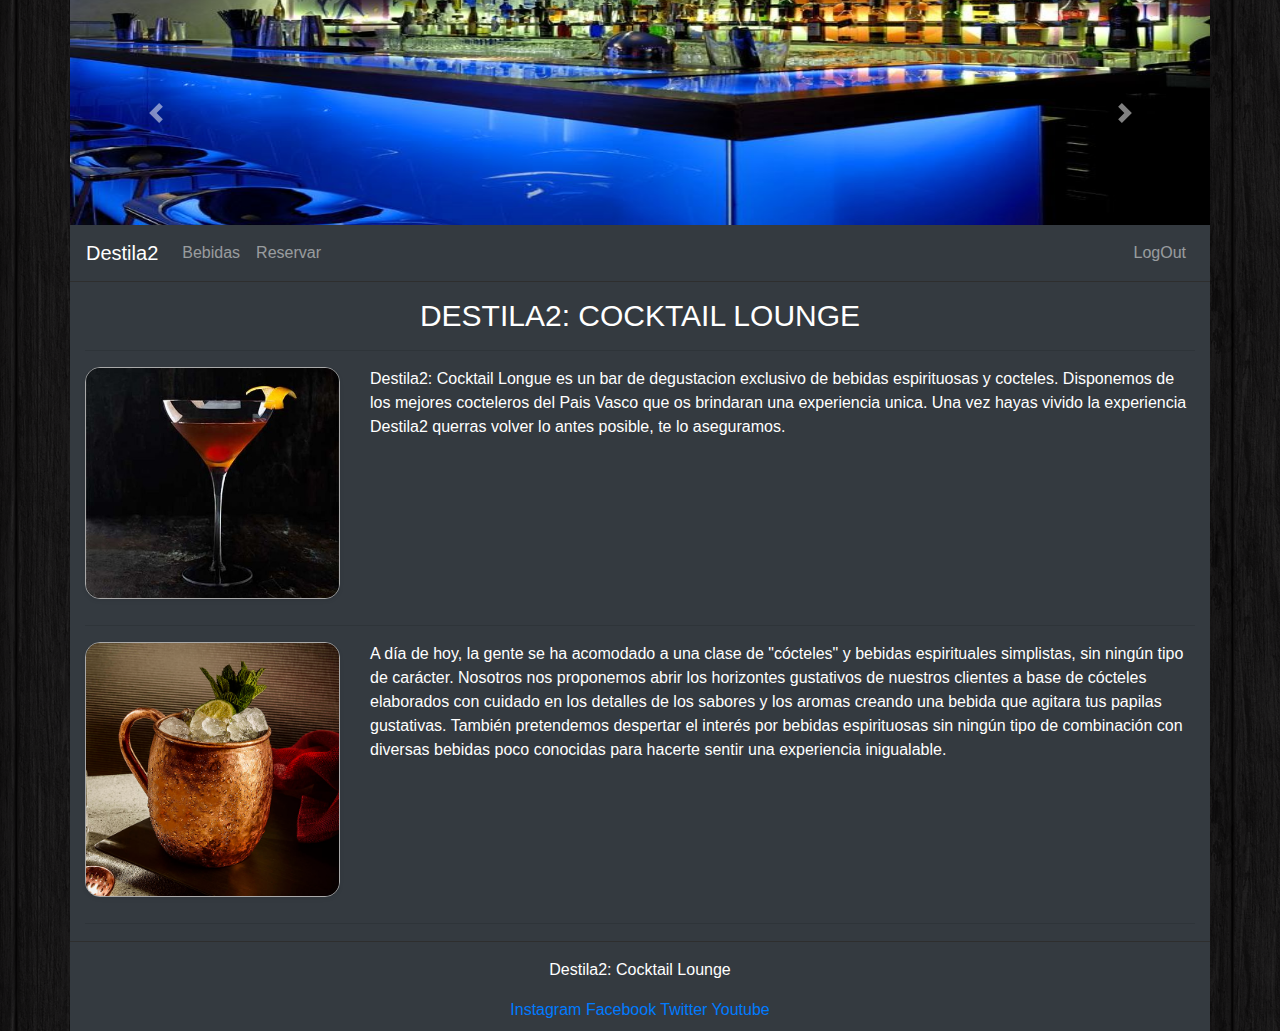
<file: index.html>
<!DOCTYPE html>
<html lang="en">

<head>
<meta charset="UTF-8">
<meta name="viewport" content="width=device-width, initial-scale=1.0">
<title>Destila2: Cocktail Lounge</title>
<link rel="stylesheet" href="view/css/index.css">
<link rel="stylesheet" href="view/css/bootstrap.min.css">

</head>

<body>
	<div class="container containerAll">
		<div class="row">
			<div class="col">
				<!-- HEADER -->
				<!-- CARRUSEL -->
				<div id="carouselDestila2" class="carousel slide"
					data-ride="carousel">
					<div class="carousel-inner">
						<div class="carousel-item active" data-interval="10000">
							<img src="view/img/carrusel1.jpg" class="d-block w-100" alt="Bar">
						</div>
						<div class="carousel-item" data-interval="2000">
							<img src="view/img/carrusel2.png" class="d-block w-100"
								alt="Cocteles">
						</div>
						<div class="carousel-item">
							<img src="view/img/carrusel3.png" class="d-block w-100"
								alt="Bebidas">
						</div>
					</div>
					<a class="carousel-control-prev" href="#carouselDestila2"
						role="button" data-slide="prev"> <span
						class="carousel-control-prev-icon" aria-hidden="true"></span> <span
						class="sr-only">Previous</span>
					</a> <a class="carousel-control-next" href="#carouselDestila2"
						role="button" data-slide="next"> <span
						class="carousel-control-next-icon" aria-hidden="true"></span> <span
						class="sr-only">Next</span>
					</a>
				</div>
				<!-- FIN CARRUSEL -->
				<!-- NAVBAR -->
				<nav class="navbar navbar-expand-lg navbar-dark bg-dark">
					<a class="navbar-brand" href="index.html">Destila2</a>
					<button class="navbar-toggler" type="button" data-toggle="collapse"
						data-target="#navbarNav" aria-controls="navbarNav"
						aria-expanded="false" aria-label="Toggle navigation">
						<span class="navbar-toggler-icon"></span>
					</button>
					<div class="collapse navbar-collapse" id="navbarNav">
						<ul class="navbar-nav mr-auto">
							<li class="nav-item"><a class="nav-link"
								href="view/vBebidas.html">Bebidas</a></li>
							<li class="nav-item"><a class="nav-link"
								href="view/vReservas.html">Reservar</a></li>
						</ul>
						<ul class="navbar-nav" id="navSession">
						</ul>
						<ul class="navbar-nav" id="navLogOut">
							<li class="nav-item"><a class="nav-link logOutLink"
								href="javascript:void(0);">LogOut</a></li>
						</ul>
					</div>
				</nav>
				<!-- FIN NAVBAR -->
				<!-- FIN HEADER -->
			</div>
		</div>
		<!-- CONTENIDO -->
		<div class="container bg-dark">
			<div class="contenidoMain">
				<h1 class="text-center display-4 text-white pt-3">DESTILA2:
					COCKTAIL LOUNGE</h1>
				<hr>
				<!-- DESCRIPCION DEL BAR -->
				<div class="row">
					<div class="col-12 col-sm-3">
						<img class="imgIndex shadow-sm" src="view/img/manhattan.jpg">
					</div>
					<div class="col-12 col-sm-9">
						<p class="text-white">Destila2: Cocktail Longue es un bar de
							degustacion exclusivo de bebidas espirituosas y cocteles.
							Disponemos de los mejores cocteleros del Pais Vasco que os
							brindaran una experiencia unica. Una vez hayas vivido la
							experiencia Destila2 querras volver lo antes posible, te lo
							aseguramos.</p>
					</div>
				</div>
				<hr>
				<!--OBJETIVO DEL BAR -->
				<div class="row">
					<div class="col-12 col-sm-3">
						<img class="imgIndex shadow-sm" src="view/img/moscowmule.jpg">
					</div>
					<div class="col-12 col-sm-9">
						<p class="text-white">A día de hoy, la gente se ha acomodado a
							una clase de "cócteles" y bebidas espirituales simplistas, sin
							ningún tipo de carácter. Nosotros nos proponemos abrir los
							horizontes gustativos de nuestros clientes a base de cócteles
							elaborados con cuidado en los detalles de los sabores y los
							aromas creando una bebida que agitara tus papilas gustativas.
							También pretendemos despertar el interés por bebidas espirituosas
							sin ningún tipo de combinación con diversas bebidas poco
							conocidas para hacerte sentir una experiencia inigualable.</p>
					</div>
				</div>
				<hr>
			</div>
		</div>
		<!-- FIN CONTENIDO -->
		<!-- FOOTER -->
		<div class="footer bg-dark">
			<div class="row">
				<div class="col">
					<p class="text-center pt-3 text-white">Destila2: Cocktail
						Lounge</p>
				</div>

			</div>
			<div class="row">
				<div class="col text-center">
					<a href="instagram.com">Instagram</a> <a href="facebook.com">Facebook</a>
					<a href="twitter.com">Twitter</a> <a href="youtube.com">Youtube</a>
				</div>
			</div>
		</div>
		<!-- FIN FOOTER -->


		<!-- MODAL LOGIN -->
		<div class="modal fade" id="modalLogin" tabindex="-1" role="dialog"
			aria-labelledby="modalLoginLabel" aria-hidden="true">
			<div class="modal-dialog" role="document">
				<div class="modal-content">
					<div class="modal-header">
						<h5 class="modal-title" id="modalLoginLabel">LOGIN</h5>
						<button type="button" class="close" data-dismiss="modal"
							aria-label="Close">
							<span aria-hidden="true">&times;</span>
						</button>
					</div>
					<div class="modal-body">
						<p>Introduzca su usuario y contraseña</p>

						<form>
							<div class="form-group">
								<label for="usuario">Usuario</label> <input type="text"
									class="form-control" id="usuario"
									placeholder="Introducir Usuario">
							</div>
							<div class="form-group">
								<label for="pass">Password</label> <input type="password"
									class="form-control" id="pass" placeholder="Password">
							</div>


						</form>


					</div>
					<div class="modal-footer">
						<button id="btnLogin" type="button" class="btn btn-primary">Login</button>
					</div>
				</div>
			</div>
		</div>
		<!-- FIN MODAL LOGIN -->

		<!-- MODAL RESGISTER -->
		<div class="modal fade" id="modalRegister" tabindex="-1" role="dialog"
			aria-labelledby="modalRegisterLabel" aria-hidden="true">
			<div class="modal-dialog" role="document">
				<div class="modal-content">
					<div class="modal-header">
						<h5 class="modal-title" id="modalRegisterLabel">REGISTER</h5>
						<button type="button" class="close" data-dismiss="modal"
							aria-label="Close">
							<span aria-hidden="true">&times;</span>
						</button>
					</div>
					<div class="modal-body">
						<!-- aniadir usuarios form -->
						<form id="modalUsuarios">
							<h3>Aniadir usuario</h3>
							<div class="form-row">
								<!--Nombre -->
								<div class="form-group col-md-6">
									<label for="nombre">Nombre</label> <input type="text"
										class="form-control" id="nombre" placeholder="Nombre">
								</div>

								<!--Apellido -->
								<div class="form-group col-md-6">
									<label for="apellido">Apellido</label> <input type="text"
										class="form-control" id="apellido" placeholder="Apellido">
								</div>
							</div>
							<div class="form-row">
								<!--Usuario -->
								<div class="form-group col-md-6">
									<label for="usuario">Usuario</label> <input type="text"
										class="form-control" id="usureg" placeholder="Usuario">
								</div>

								<!--Contraseña -->
								<div class="form-group col-md-6">
									<label for="contrasena">Contraseña</label> <input
										type="password" class="form-control" id="passreg"
										placeholder="Contraseña">
								</div>
							</div>

							<!--Telefono -->
							<div class="form-group">
								<label for="numtel">Numero telefono</label> <input type="number" maxlength="9"
									class="form-control" id="numtel" placeholder="Telefono">
							</div>

							<div class="form-row">
								<!--Email -->
								<div class="form-group col-md-6">
									<label for="email">Email</label> <input type="email"
										class="form-control" id="email" placeholder="Email">
								</div>
								<!--DNI -->
								<div class="form-group col-md-6">
									<label for="dni">DNI</label> <input type="text" maxlength="9"
										class="form-control" id="dni" placeholder="48963521C">
								</div>

							</div>

						</form>
						<!-- Fin aniadir usuarios form -->
					</div>
					<div class="modal-footer">
						<button id="btnRegister" type="button" class="btn btn-primary">Registrarse</button>
					</div>
				</div>
			</div>
		</div>
		<!-- FIN MODAL REGISTER -->

	</div>

	<script src="view/js/jquery-3.4.1.min.js"></script>
	<script src="view/js/popper.min.js"></script>
	<script src="view/js/bootstrap.min.js"></script>
	<script src="view/js/index.js"></script>
</body>

</html>
</file>
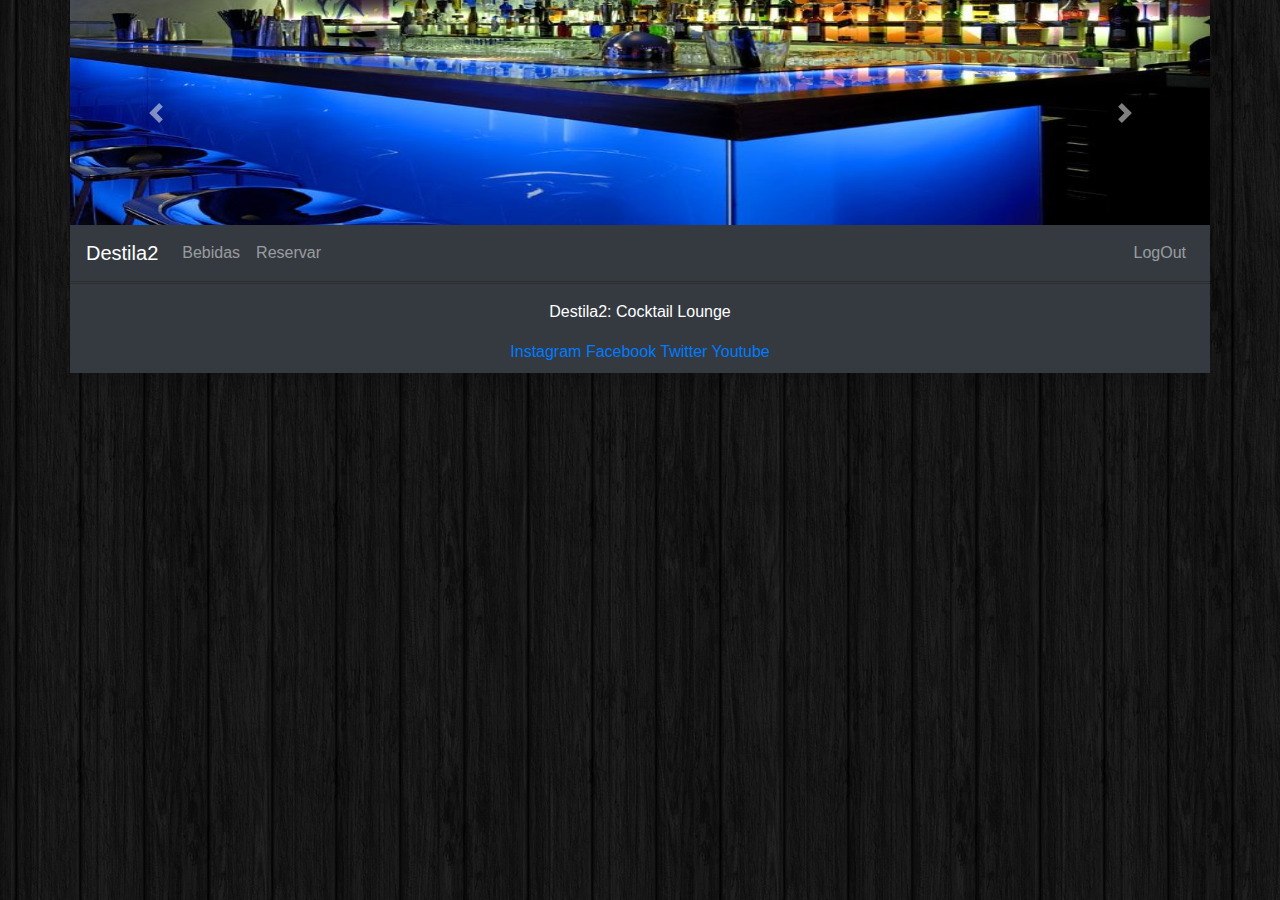
<file: view/vBebidas.html>
<!DOCTYPE html>
<html lang="en">

<head>
<meta charset="UTF-8">
<meta name="viewport" content="width=device-width, initial-scale=1.0">
<title>Destila2: Cocktail Lounge</title>
<link rel="stylesheet" href="css/bebidas.css">
<link rel="stylesheet" href="css/bootstrap.min.css">

</head>

<body>
	<div class="container shadow containerAll">
		<div class="row">
			<div class="col">
				<!-- HEADER -->
				<!-- CARRUSEL -->
				<div id="carouselDestila2" class="carousel slide"
					data-ride="carousel">
					<div class="carousel-inner">
						<div class="carousel-item active" data-interval="10000">
							<img src="img/carrusel1.jpg" class="d-block w-100" alt="Bar">
						</div>
						<div class="carousel-item" data-interval="2000">
							<img src="img/carrusel2.png" class="d-block w-100" alt="Cocteles">
						</div>
						<div class="carousel-item">
							<img src="img/carrusel3.png" class="d-block w-100" alt="Bebidas">
						</div>
					</div>
					<a class="carousel-control-prev" href="#carouselDestila2"
						role="button" data-slide="prev"> <span
						class="carousel-control-prev-icon" aria-hidden="true"></span> <span
						class="sr-only">Previous</span>
					</a> <a class="carousel-control-next" href="#carouselDestila2"
						role="button" data-slide="next"> <span
						class="carousel-control-next-icon" aria-hidden="true"></span> <span
						class="sr-only">Next</span>
					</a>
				</div>
				<!-- FIN CARRUSEL -->
				<!-- NAVBAR -->
				<nav class="navbar navbar-expand-lg navbar-dark bg-dark">
					<a class="navbar-brand" href="../index.html">Destila2</a>
					<button class="navbar-toggler" type="button" data-toggle="collapse"
						data-target="#navbarNav" aria-controls="navbarNav"
						aria-expanded="false" aria-label="Toggle navigation">
						<span class="navbar-toggler-icon"></span>
					</button>
					<div class="collapse navbar-collapse" id="navbarNav">
						<ul class="navbar-nav mr-auto">
							<li class="nav-item"><a class="nav-link"
								href="vBebidas.html">Bebidas</a></li>
							<li class="nav-item"><a class="nav-link"
								href="vReservas.html">Reservar</a></li>
						</ul>
						<ul class="navbar-nav" id="navSession">
						</ul>
						<ul class="navbar-nav" id="navLogOut">
							<li class="nav-item"><a class="nav-link logOutLink"
								href="javascript:void(0);">LogOut</a></li>
						</ul>
					</div>
				</nav>
				<!-- FIN NAVBAR -->
				<!-- FIN HEADER -->
			</div>
		</div>
		<!-- CONTENIDO -->
		<div class="container bg-dark">
			<div class="contenidoMain">
				<div class="container" id="loadPacks"></div>
				<div class="container" id="loadBebidas"></div>
				<div class="container" id="loadCocteles"></div>
			</div>
		</div>
		<!-- FIN CONTENIDO -->
		<!-- FOOTER -->
		<div class="footer bg-dark">
			<div class="row">
				<div class="col">
					<p class="text-center pt-3 text-white">Destila2: Cocktail
						Lounge</p>
				</div>

			</div>
			<div class="row">
				<div class="col text-center">
					<a href="instagram.com">Instagram</a> <a href="facebook.com">Facebook</a>
					<a href="twitter.com">Twitter</a> <a href="youtube.com">Youtube</a>
				</div>
			</div>
		</div>
		<!-- FIN FOOTER -->

		<!-- MODAL LOGIN -->
		<div class="modal fade" id="modalLogin" tabindex="-1" role="dialog"
			aria-labelledby="modalLoginLabel" aria-hidden="true">
			<div class="modal-dialog" role="document">
				<div class="modal-content">
					<div class="modal-header">
						<h5 class="modal-title" id="modalLoginLabel">LOGIN</h5>
						<button type="button" class="close" data-dismiss="modal"
							aria-label="Close">
							<span aria-hidden="true">&times;</span>
						</button>
					</div>
					<div class="modal-body">
						<p>Introduzca su usuario y contraseña</p>

						<form>
							<div class="form-group">
								<label for="usuario">Usuario</label> <input type="text"
									class="form-control" id="usuario"
									placeholder="Introducir Usuario">
							</div>
							<div class="form-group">
								<label for="pass">Password</label> <input type="password"
									class="form-control" id="pass" placeholder="Password">
							</div>


						</form>


					</div>
					<div class="modal-footer">
						<button id="btnLogin" type="button" class="btn btn-primary">Login</button>
					</div>
				</div>
			</div>
		</div>
		<!-- FIN MODAL LOGIN -->

		<!-- MODAL RESGISTER -->
		<div class="modal fade" id="modalRegister" tabindex="-1" role="dialog"
			aria-labelledby="modalRegisterLabel" aria-hidden="true">
			<div class="modal-dialog" role="document">
				<div class="modal-content">
					<div class="modal-header">
						<h5 class="modal-title" id="modalRegisterLabel">REGISTER</h5>
						<button type="button" class="close" data-dismiss="modal"
							aria-label="Close">
							<span aria-hidden="true">&times;</span>
						</button>
					</div>
					<div class="modal-body">
						<!-- aniadir usuarios form -->
						<form id="modalUsuarios">
							<h3>Aniadir usuario</h3>
							<div class="form-row">
								<!--Nombre -->
								<div class="form-group col-md-6">
									<label for="nombre">Nombre</label> <input type="text"
										class="form-control" id="nombre" placeholder="Nombre">
								</div>

								<!--Apellido -->
								<div class="form-group col-md-6">
									<label for="apellido">Apellido</label> <input type="text"
										class="form-control" id="apellido" placeholder="Apellido">
								</div>
							</div>
							<div class="form-row">
								<!--Usuario -->
								<div class="form-group col-md-6">
									<label for="usuario">Usuario</label> <input type="text"
										class="form-control" id="usureg" placeholder="Usuario">
								</div>

								<!--Contraseña -->
								<div class="form-group col-md-6">
									<label for="contrasena">Contraseña</label> <input
										type="password" class="form-control" id="passreg"
										placeholder="Contraseña">
								</div>
							</div>

							<!--Telefono -->
							<div class="form-group">
								<label for="numtel">Numero telefono</label> <input type="number" maxlength="9"
									class="form-control" id="numtel" placeholder="Telefono">
							</div>

							<div class="form-row">
								<!--Email -->
								<div class="form-group col-md-6">
									<label for="email">Email</label> <input type="email"
										class="form-control" id="email" placeholder="Email">
								</div>
								<!--DNI -->
								<div class="form-group col-md-6">
									<label for="dni">DNI</label> <input type="text" maxlength="9"
										class="form-control" id="dni" placeholder="48963521C">
								</div>

							</div>

						</form>
						<!-- Fin aniadir usuarios form -->
					</div>
					<div class="modal-footer">
						<button id="btnRegister" type="button" class="btn btn-primary">Registrarse</button>
					</div>
				</div>
			</div>
		</div>
		<!-- FIN MODAL REGISTER -->

	</div>

	<script src="js/jquery-3.4.1.min.js"></script>
	<script src="js/bootstrap.min.js"></script>
	<script src="js/popper.min.js"></script>
	<script src="js/bebidas.js"></script>
</body>

</html>
</file>
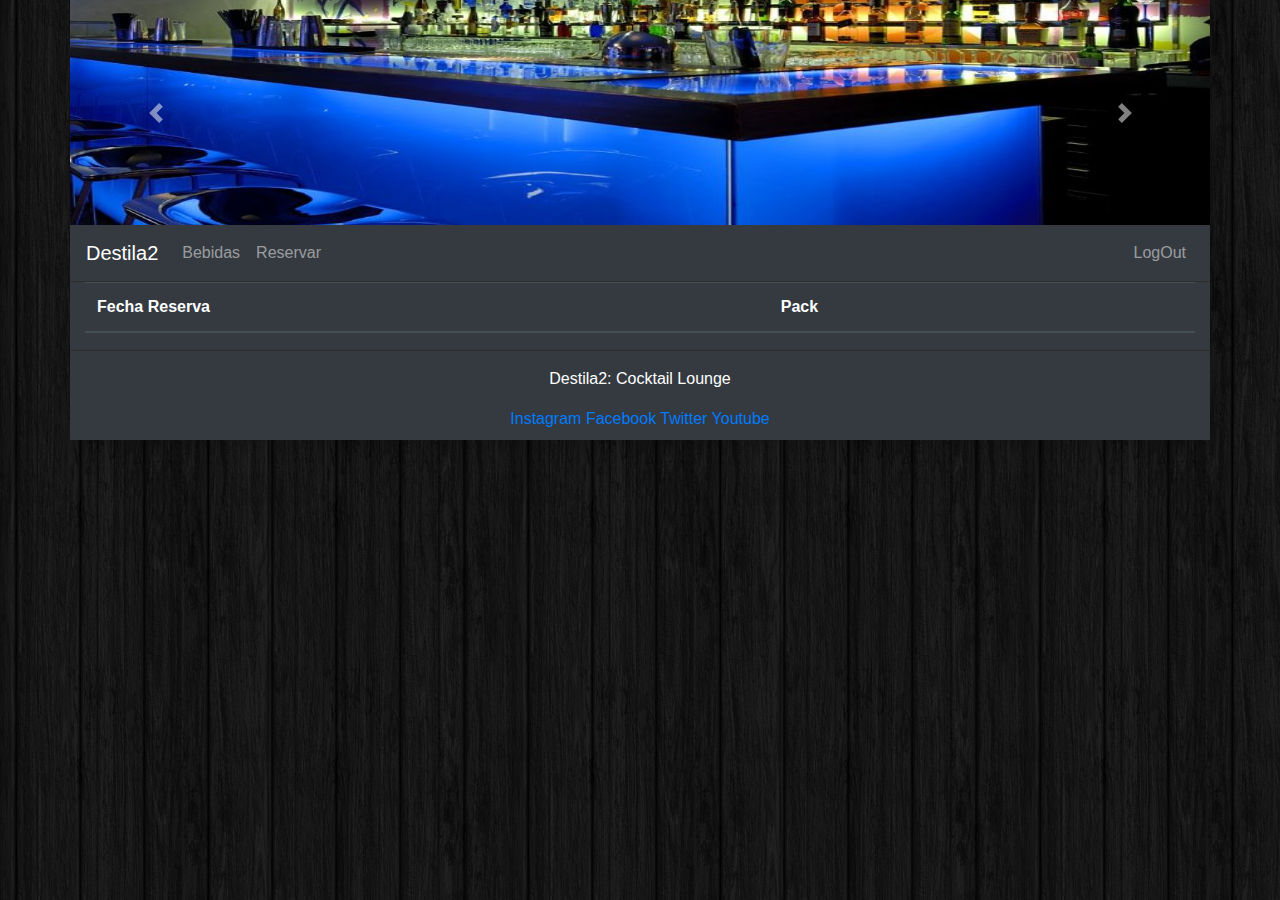
<file: view/vMisReservas.html>
<!DOCTYPE html>
<html lang="en">

<head>
<meta charset="UTF-8">
<meta name="viewport" content="width=device-width, initial-scale=1.0">
<title>Destila2: Cocktail Lounge</title>
<link rel="stylesheet" href="css/index.css">
<link rel="stylesheet" href="css/bootstrap.min.css">

</head>

<body>
	<div class="container shadow containerAll">
		<div class="row">
			<div class="col">
				<!-- HEADER -->
				<!-- CARRUSEL -->
				<div id="carouselDestila2" class="carousel slide"
					data-ride="carousel">
					<div class="carousel-inner">
						<div class="carousel-item active" data-interval="10000">
							<img src="img/carrusel1.jpg" class="d-block w-100" alt="Bar">
						</div>
						<div class="carousel-item" data-interval="2000">
							<img src="img/carrusel2.png" class="d-block w-100" alt="Cocteles">
						</div>
						<div class="carousel-item">
							<img src="img/carrusel3.png" class="d-block w-100" alt="Bebidas">
						</div>
					</div>
					<a class="carousel-control-prev" href="#carouselDestila2"
						role="button" data-slide="prev"> <span
						class="carousel-control-prev-icon" aria-hidden="true"></span> <span
						class="sr-only">Previous</span>
					</a> <a class="carousel-control-next" href="#carouselDestila2"
						role="button" data-slide="next"> <span
						class="carousel-control-next-icon" aria-hidden="true"></span> <span
						class="sr-only">Next</span>
					</a>
				</div>
				<!-- FIN CARRUSEL -->
				<!-- NAVBAR -->
				<nav class="navbar navbar-expand-lg navbar-dark bg-dark">
					<a class="navbar-brand" href="../index.html">Destila2</a>
					<button class="navbar-toggler" type="button" data-toggle="collapse"
						data-target="#navbarNav" aria-controls="navbarNav"
						aria-expanded="false" aria-label="Toggle navigation">
						<span class="navbar-toggler-icon"></span>
					</button>
					<div class="collapse navbar-collapse" id="navbarNav">
						<ul class="navbar-nav mr-auto">
							<li class="nav-item"><a class="nav-link"
								href="vBebidas.html">Bebidas</a></li>
							<li class="nav-item"><a class="nav-link"
								href="vReservas.html">Reservar</a></li>
						</ul>
						<ul class="navbar-nav" id="navSession">
						</ul>
						<ul class="navbar-nav" id="navLogOut">
							<li class="nav-item"><a class="nav-link logOutLink"
								href="javascript:void(0);">LogOut</a></li>
						</ul>
					</div>
				</nav>
				<!-- FIN NAVBAR -->
				<!-- FIN HEADER -->
			</div>
		</div>
		<!-- CONTENIDO -->
		<div class="container bg-dark">
			<div class="contenidoMain">
				<table class="table table-dark">
					<thead>
						<tr>
							<th>Fecha Reserva</th>
							<th>Pack</th>
							<th></th>
						</tr>
					</thead>

					<tbody id="listaMisReservas">

					</tbody>
				</table>
			</div>
		</div>
		<!-- FIN CONTENIDO -->
		<!-- FOOTER -->
		<div class="footer bg-dark">
			<div class="row">
				<div class="col">
					<p class="text-center pt-3 text-white">Destila2: Cocktail
						Lounge</p>
				</div>

			</div>
			<div class="row">
				<div class="col text-center">
					<a href="instagram.com">Instagram</a> <a href="facebook.com">Facebook</a>
					<a href="twitter.com">Twitter</a> <a href="youtube.com">Youtube</a>
				</div>
			</div>
		</div>
		<!-- FIN FOOTER -->


		<!-- Modal update -->
		<div class="modal fade" id="modificarReservaModal" tabindex="-1"
			role="dialog" aria-labelledby="modificarReservaModalLabel"
			aria-hidden="true">
			<div class="modal-dialog" role="document">
				<div class="modal-content">
					<div class="modal-header">
						<h5 class="modal-title" id="exampleModalLabel">Modificar
							Reserva</h5>
						<button type="button" class="close" data-dismiss="modal"
							aria-label="Close">
							<span aria-hidden="true">&times;</span>
						</button>
					</div>
					<div class="modal-body" id="contenidoModalUpdateReserva">
						
					<form class="w-50 m-5 text-white">
					
					<div class="form-group">
					
						<label>ID</label> 
						<input type="text" class="form-control" placeholder="ID" id="idModificar" disabled>
					
						<label>Pack</label> 
						<select class="form-control" id="packSelectModificar" required>
							
						</select>
						<label>Fecha</label> 
						<input type="date" class="form-control" placeholder="Fecha" id="fechaModificar" required> 
					</div>

					
					
				</form>




					</div>
					<div class="modal-footer">
						<button type="button" class="btn btn-secondary"
							data-dismiss="modal">Close</button>
						<button type="button" id="updateMiReserva" class="btn btn-primary">Modificar</button>
					</div>
				</div>
			</div>
		</div>
		<!-- fin Modal update -->
	</div>

	<script src="js/jquery-3.4.1.min.js"></script>
	<script src="js/bootstrap.min.js"></script>
	<script src="js/popper.min.js"></script>
	<script src="js/misreservas.js"></script>
</body>

</html>
</file>
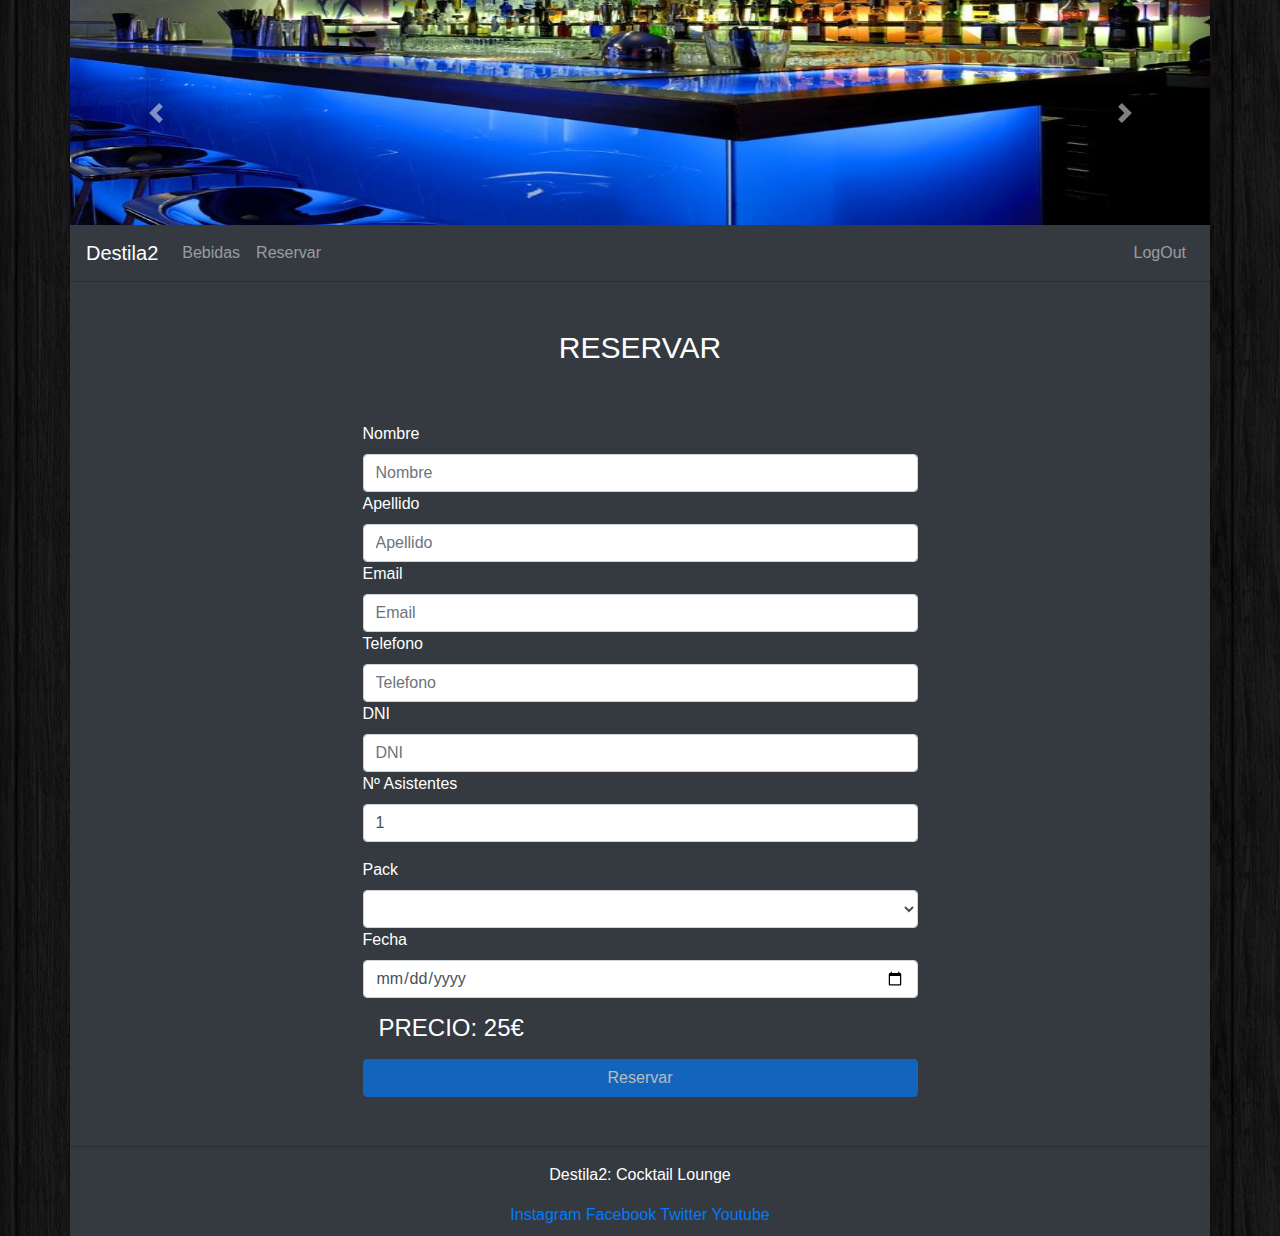
<file: view/vReservas.html>
<!DOCTYPE html>
<html lang="en">

<head>
<meta charset="UTF-8">
<meta name="viewport" content="width=device-width, initial-scale=1.0">
<title>Destila2: Cocktail Lounge</title>
<link rel="stylesheet" href="css/index.css">
<link rel="stylesheet" href="css/bootstrap.min.css">

</head>

<body>
	<div class="container shadow containerAll">
		<div class="row">
			<div class="col">
				<!-- HEADER -->
				<!-- CARRUSEL -->
				<div id="carouselDestila2" class="carousel slide"
					data-ride="carousel">
					<div class="carousel-inner">
						<div class="carousel-item active" data-interval="10000">
							<img src="img/carrusel1.jpg" class="d-block w-100" alt="Bar">
						</div>
						<div class="carousel-item" data-interval="2000">
							<img src="img/carrusel2.png" class="d-block w-100" alt="Cocteles">
						</div>
						<div class="carousel-item">
							<img src="img/carrusel3.png" class="d-block w-100" alt="Bebidas">
						</div>
					</div>
					<a class="carousel-control-prev" href="#carouselDestila2"
						role="button" data-slide="prev"> <span
						class="carousel-control-prev-icon" aria-hidden="true"></span> <span
						class="sr-only">Previous</span>
					</a> <a class="carousel-control-next" href="#carouselDestila2"
						role="button" data-slide="next"> <span
						class="carousel-control-next-icon" aria-hidden="true"></span> <span
						class="sr-only">Next</span>
					</a>
				</div>
				<!-- FIN CARRUSEL -->
				<!-- NAVBAR -->
				<nav class="navbar navbar-expand-lg navbar-dark bg-dark">
					<a class="navbar-brand" href="../index.html">Destila2</a>
					<button class="navbar-toggler" type="button" data-toggle="collapse"
						data-target="#navbarNav" aria-controls="navbarNav"
						aria-expanded="false" aria-label="Toggle navigation">
						<span class="navbar-toggler-icon"></span>
					</button>
					<div class="collapse navbar-collapse" id="navbarNav">
						<ul class="navbar-nav mr-auto">
							<li class="nav-item"><a class="nav-link"
								href="vBebidas.html">Bebidas</a></li>
							<li class="nav-item"><a class="nav-link"
								href="vReservas.html">Reservar</a></li>
						</ul>
						<ul class="navbar-nav" id="navSession">
						</ul>
						<ul class="navbar-nav" id="navLogOut">
							<li class="nav-item"><a class="nav-link" id="logOutLink"
								href="javascript:void(0);">LogOut</a></li>
						</ul>
					</div>
				</nav>
				<!-- FIN NAVBAR -->
				<!-- FIN HEADER -->
			</div>
		</div>
		<!-- CONTENIDO -->
		<div class="container bg-dark">
		<h1 class="text-center text-white pt-5">RESERVAR</h1>
			<div class="contenidoMain d-flex justify-content-center">
				<!-- CONTENIDO AQUI -->
				  
				<!-- FORM RESERVA -->
				<form class="w-50 m-5 text-white">
					<div class="form-group">
						<label>Nombre</label> 
						<input type="text" class="form-control" placeholder="Nombre" id="nombreForm" required> 
						
						<label>Apellido</label> 
						<input type="text" class="form-control" placeholder="Apellido" id="apellidoForm" required>
						
						<label>Email</label> 
						<input type="email" class="form-control" placeholder="Email" id="emailForm" required> 
						
						<label>Telefono</label> 
						<input type="number" class="form-control" placeholder="Telefono" id="telForm" required>
						
						<label>DNI</label>
						<input type="text" class="form-control" placeholder="DNI" id="dniForm" required> 
						
						<label>Nº Asistentes</label> 
						<input type="number" value="1" id="numAsistentes" class="form-control" placeholder="Nº Asistentes" required>
					</div>
					<div class="form-group">
						<label>Pack</label> 
						<select class="form-control" id="packSelect" required>
							
						</select>
						<label>Fecha</label> 
						<input type="date" class="form-control" placeholder="Fecha" id="fecha" value="-1" required> 
					</div>

					<h4 class="m-3" id="precioReserva">PRECIO: 25€</h4>
					
					<button type="button" class="btn btn-primary w-100"
						id="botonReserva" disabled>Reservar</button>
				</form>




			</div>
		</div>
		<!-- FIN CONTENIDO -->
		<!-- FOOTER -->
		<div class="footer bg-dark">
			<div class="row">
				<div class="col">
					<p class="text-center pt-3 text-white">Destila2: Cocktail
						Lounge</p>
				</div>

			</div>
			<div class="row">
				<div class="col text-center">
					<a href="instagram.com">Instagram</a> <a href="facebook.com">Facebook</a>
					<a href="twitter.com">Twitter</a> <a href="youtube.com">Youtube</a>
				</div>
			</div>
		</div>
		<!-- FIN FOOTER -->

	</div>

	<script src="js/jquery-3.4.1.min.js"></script>
	<script src="js/bootstrap.min.js"></script>
	<script src="js/popper.min.js"></script>
	<script src="js/reserva.js"></script>
</body>

</html>
</file>
<file: view/css/index.css>
/* BODY */
body{
    background-image: url("../img/bg.png");
    background-repeat: repeat;
}

.containerAll{
    padding: 0 !important;
}

/* CARRUSEL */
.carousel{
    height: 25vh !important;
}

.carousel-item{
    position: relative !important;
    height:25vh !important;
    width: 100% !important;
    overflow: hidden !important;
}

.carousel-item>img{
    width: 100%;
    height: auto;
    overflow: hidden;
    margin-top: -200px;
}

/* NAV */
nav{
    border-bottom: 1px solid rgb(46, 46, 46);
}

/* MAIN */
.contenidoMain{
    width: 100vh;
    margin:auto;
    padding-bottom: 1px;
}

.imgIndex{
    width: 200px;
    height: 200px;
    overflow: hidden;
    border:1px solid darkgray;
    border-radius: 15px;
}

/* FOOTER */
.footer{
    height: 10vh;
    border-top: 1px solid rgb(46, 46, 46);

}

/* MEDIA QUERY */
@media only screen and (max-width: 600px) {
    #carouselDestila2{
        display:none;
    }

    body{
        background-color: #343a40 !important;
        background-image: none;
    } 

    .footer{
        display: none;
    }
  }

  @media only screen and (max-width: 1300px) {

    .carousel-item>img{      
        height: 50vh;      
    }

    .contenidoMain{
        width: 100%;
        margin:auto;
        padding-bottom: 1px;

    }
    
    .containerAll{
        height:auto;
    }

    h1{
        font-size: 30px !important;
    }

    .imgIndex{
        width:100%;
        height:auto;
        margin-bottom:10px;
    }



    body{
        margin:0 !important;
    }
  }
</file>
<file: view/css/bebidas.css>
/* BODY */
body{
    background-image: url("../img/bg.png");
    background-repeat: repeat;
}

.containerAll{
    padding: 0 !important;
}

/* CARRUSEL */
.carousel{
    height: 25vh !important;
}

.carousel-item{
    position: relative !important;
    height:25vh !important;
    width: 100% !important;
    overflow: hidden !important;
}

.carousel-item>img{
    width: 100%;
    height: auto;
    overflow: hidden;
    margin-top: -200px;
}

/* NAV */
nav{
    border-bottom: 1px solid rgb(46, 46, 46);
}

/* MAIN */
.contenidoMain{
    width: 100vh;
    margin:auto;
    padding-bottom: 1px;
}

.imgIndex{
    width: 200px;
    height: 200px;
    overflow: hidden;
    border:1px solid darkgray;
    border-radius: 15px;
}

/* FOOTER */
.footer{
    height: 10vh;
    border-top: 1px solid rgb(46, 46, 46);

}

/* MEDIA QUERY */
@media only screen and (max-width: 600px) {
    #carouselDestila2{
        display:none;
    }

    body{
        background-color: #343a40 !important;
        background-image: none;
    } 

    .footer{
        display: none;
    }
  }

  @media only screen and (max-width: 1300px) {

    .carousel-item>img{      
        height: 50vh;      
    }

    .contenidoMain{
        width: 100%;
        margin:auto;
        padding-bottom: 1px;

    }
    
    .containerAll{
        height:auto;
    }

    h1{
        font-size: 30px !important;
    }

    .imgIndex{
        width:100%;
        height:auto;
        margin-bottom:10px;
    }



    body{
        margin:0 !important;
    }
  }
</file>
